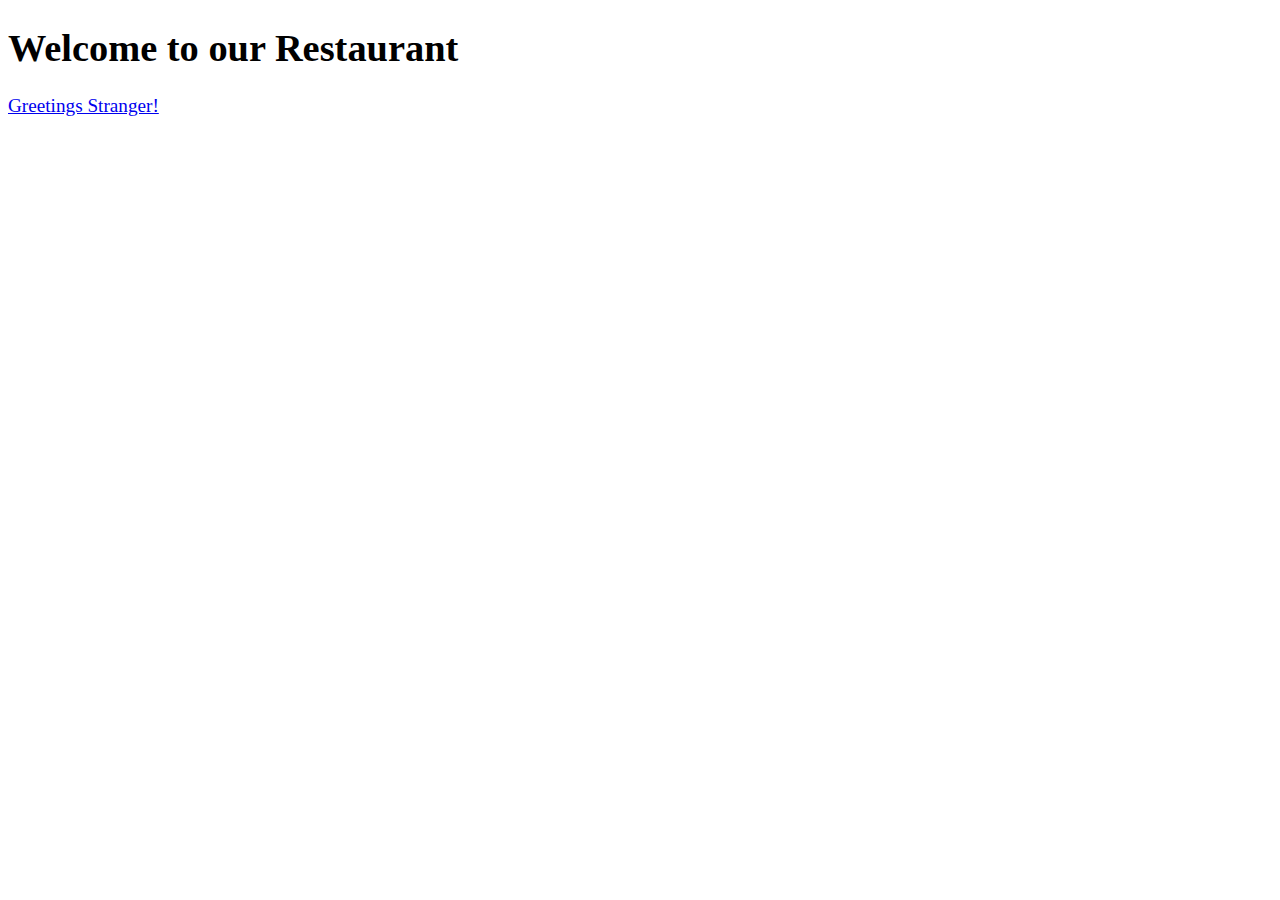
<file: index.html>
<!DOCTYPE html>
<html ng-app='MenuApp'>
  <head>
    <meta charset="utf-8">
    <link rel="stylesheet" href="css/styles.css">
    <title>Restaurant Menu</title>
  </head>
  <body>
    <h1>Welcome to our Restaurant</h1>

    <ui-view></ui-view>

    <loading-spinner></loading-spinner>

    <!-- Libraries -->
    <script src="lib/angular.min.js"></script>
    <script src="lib/angular-ui-router.min.js"></script>

    <!-- Modules -->
    <script src="src/shoppinglist/data.module.js"></script>
    <script src="src/shoppinglist/menu.module.js"></script>
    <script src="src/spinner/spinner.module.js"></script>

    <!-- Routes -->
    <script src="src/routes.js"></script>

    <!-- 'ShoppingList' module artifacts -->
    <script src="src/shoppinglist/categories.component.js"></script>
    <script src="src/shoppinglist/items.component.js"></script>
    <script src="src/shoppinglist/main-menu.controller.js"></script>
    <script src="src/shoppinglist/menu-data.service.js"></script>
    <script src="src/shoppinglist/item-detail.controller.js"></script>

    <!-- 'Spinner' module artifacts -->
    <script src="src/spinner/loadingspinner.component.js"></script>

  </body>
</html>
</file>
<file: css/styles.css>
body {
  font-size: 1.2em;
}

.error {
  color: red;
  font-weight: bold;
  display: none;
}

.loading-icon {
  position: absolute;
  left: 50%;
  top: 10px;
}

li[ui-sref]:hover {
  /*display: inline-block;*/
  cursor: pointer;
  /*border: solid black 1px;*/
  padding-left: 5px;
  padding-right: 5px;
}
</file>
